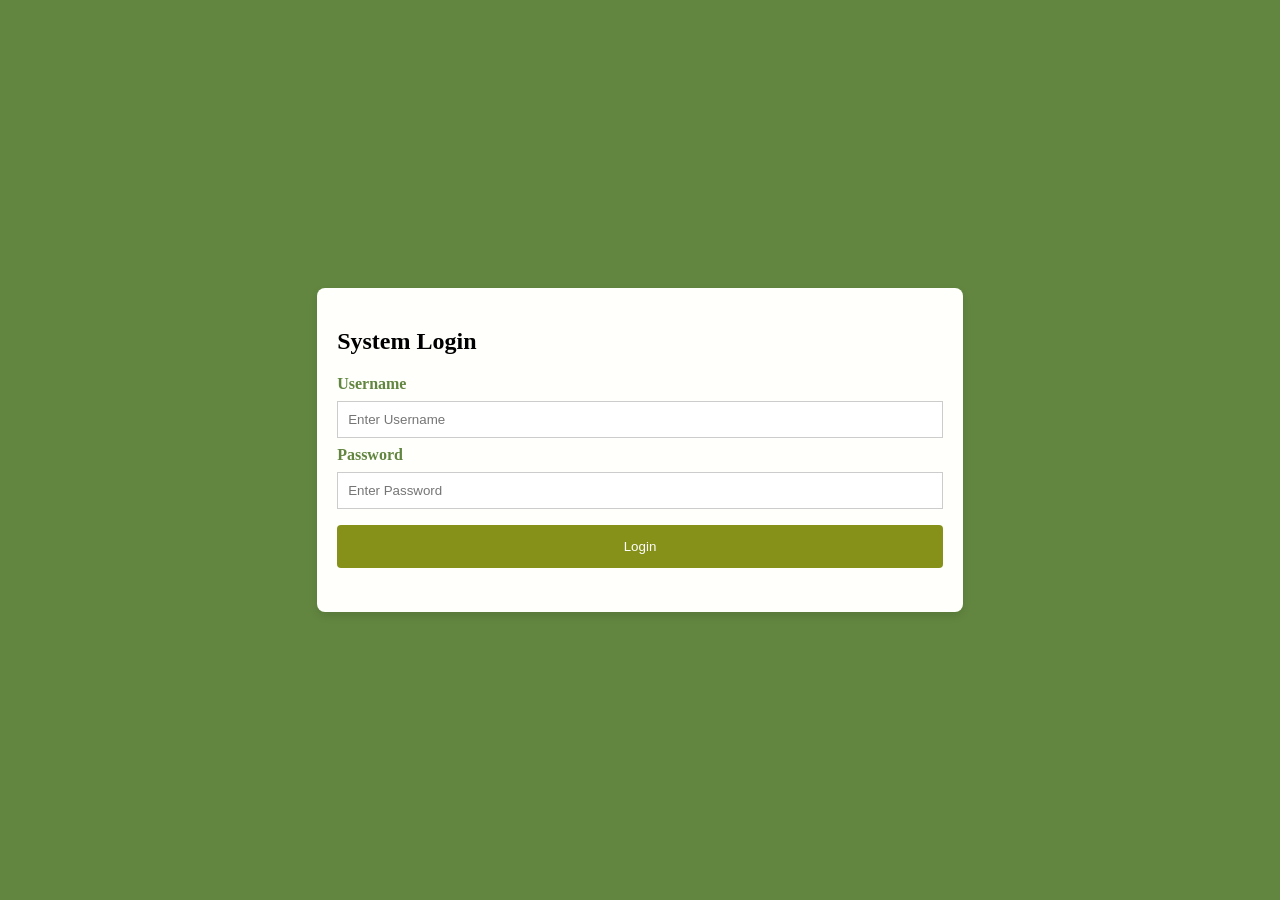
<file: frontend/index.html>
<!DOCTYPE html>
<html>
<head>
    <title>Ricery: Database Management System</title>
    <link rel="stylesheet" href="style.css"> 
    <style>
        #welcomeMessage {
            padding: 10px;
            text-align: center;
            font-weight: bold;
        }
    </style>
</head>
<body>
    <div class="logo-container">
        <img src="../assets/logo1.png" alt="Logo" style="width:120px;height:100px;">
        <h2>Database System</h2>
    </div>
    
    <div class="topnav">
        <a class="active" href="#home">Home</a>
        <a id="productID" href="modules/product.html">Product Inventory</a>
        <a id="prodempID" href="modules/product-employee.html">Assignments</a>
        <a id="transactionID" href="modules/transaction.html">Transactions</a>
        <a id="customerID" href="modules/customer.html">Customer</a>

        <a id="empID" href="modules/employee.html">Employee</a>
        <a id="suppID" href="modules/supplier.html">Supplier</a>
        
        <a href="login.html" id="logoutButton" style="float: right;">Log Out</a>
    </div>

    <p id="welcomeMessage"></p>
    
    <script>
        document.addEventListener('DOMContentLoaded', function() {
            const userRole = localStorage.getItem('userRole');
            const employeeLink = document.getElementById('employeeLink');
            const welcomeMsg = document.getElementById('welcomeMessage');
            const logoutButton = document.getElementById('logoutButton');

            // RESTRICTION VIEWS
            if (userRole === 'admin') {
                // Admin sees all links
                welcomeMsg.textContent = 'Welcome, Administrator. Full access granted.';
                employeeLink.style.display = 'block';

            } else if (userRole === 'employee') {
                welcomeMsg.textContent = 'Welcome, Employee.';
                // Hide the Employee and Supplier links
                empID.style.display = 'none';
                prodempID.style.display ='none';
                suppID.style.display = 'none';

            } else {
                alert('Session expired or unauthorized access. Please log in.');
                window.location.href = 'login.html'; 
                return; 
            }
        });
    </script>
</body>
</html>
</file>
<file: frontend/style.css>
/* style.css */
body {
    font-family: Georgia, 'Times New Roman', Times, serif;
    background-color: #628640;
    margin: 20px;
}
h1, h2, h3, h4 {
    color: #fdffdc;
}

label {
  color: #fdffdc;
}

/*NAVIGATION BAR*/
.topnav {
  background-color: #adb661;
  overflow: hidden;
}

.topnav a {
  float: left;
  color: #000000;
  text-align: center;
  padding: 14px 16px;
  text-decoration: none;
  font-size: 17px;
}

.topnav a:hover {
  background-color: #cddbb6;
  color: rgb(0, 0, 0);
}

.topnav a.active {
  background-color: #79aa2a;
  color: white;
} 

/*LOGO CONTAINER*/
.logo-container {
    display: flex;

    align-items: center;

    gap: 5px; 

    margin-bottom: 1px;
}
</file>
